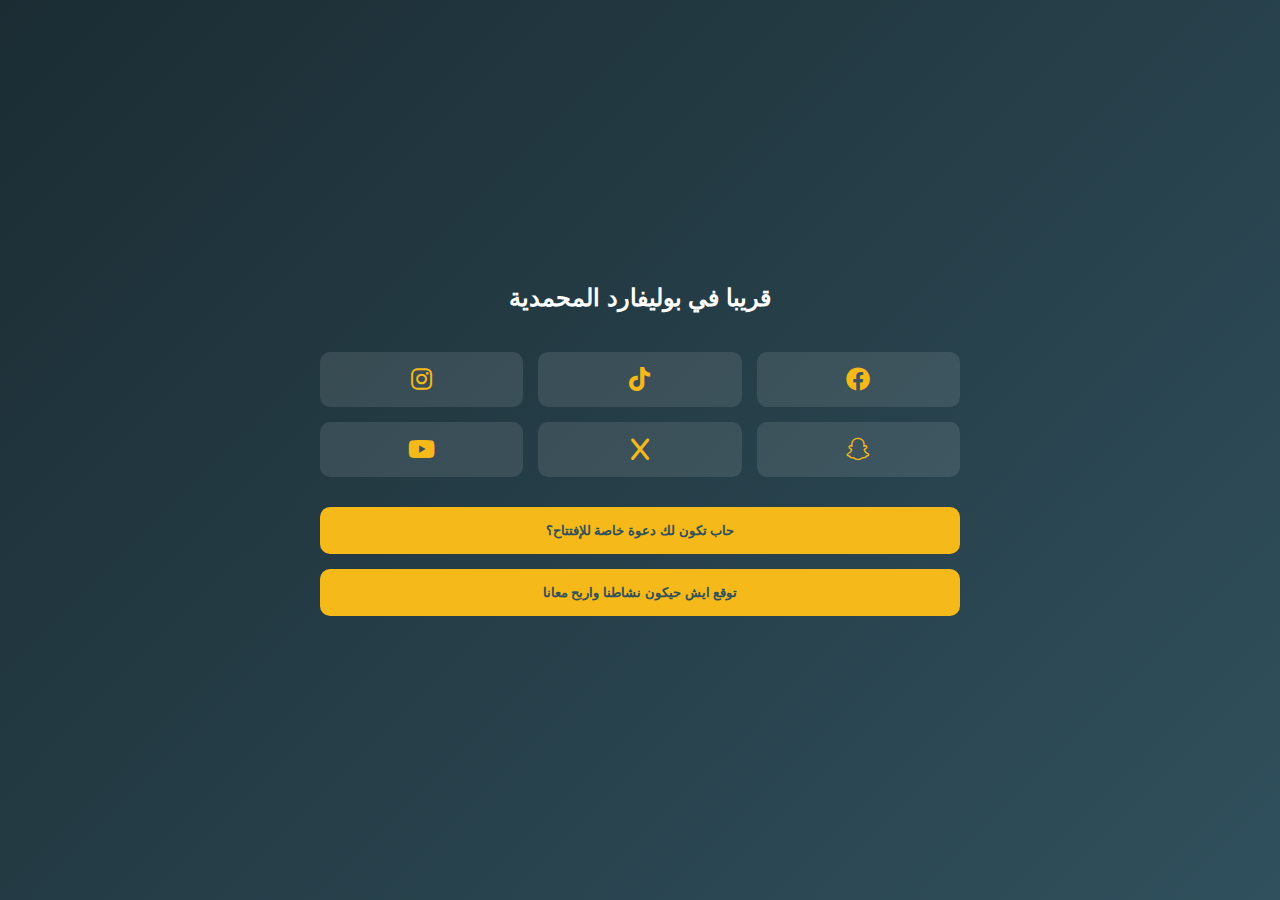
<file: index.html>
<!DOCTYPE html>
<html lang="en">
<head>
    <meta charset="UTF-8">
    <meta name="viewport" content="width=device-width, initial-scale=1.0">
    <title>قريبا </title>
    <link href="https://cdnjs.cloudflare.com/ajax/libs/font-awesome/6.0.0/css/all.min.css" rel="stylesheet">
    <link rel="stylesheet" href="style.css">
</head>
<body>
    <div class="container">
        <div class="profile">
            <h1>  قريبا في بوليفارد المحمدية  </h1>
        </div>

        <div class="social-icons">
            <a href="https://www.instagram.com/furshaat/" target="_blank" class="social-icon">
                <i class="fab fa-instagram"></i>
            </a>
            <a href="https://www.tiktok.com/@furshaat" target="_blank" class="social-icon">
                <i class="fab fa-tiktok"></i>
            </a>
            <a href="https://www.facebook.com/furshaat" target="_blank" class="social-icon">
                <i class="fab fa-facebook"></i>
            </a>
            <a href="https://www.youtube.com/@furshaat" target="_blank" class="social-icon">
                <i class="fab fa-youtube"></i>
            </a>
            <a href="https://x.com/furshaat" target="_blank" class="social-icon">
                <i class="fa-solid fa-x"></i>
            </a>
            <a href="https://snapchat.com/t/9Cml14df" target="_blank" class="social-icon">
                <i class="fab fa-snapchat"></i>
            </a>
        </div>

        <div class="buttons">
            <button class="button" onclick="openModal('contactForm')"> حاب تكون لك دعوة خاصة للإفتتاح؟</button>
            <button class="button" onclick="openModal('messageForm')"> توقع ايش حيكون نشاطنا واربح معانا</button>
        </div>
    </div>

<!-- Contact Form Modal -->
<div id="contactForm" class="modal">
    <div class="modal-content">
        <button class="close-button" onclick="closeModal('contactForm')">&times;</button>
        <h2 style="margin-bottom: 20px;"> بيانات التواصل</h2>
        <form onsubmit="submitForm(event, 'contactForm')">
            <input type="hidden" name="access_key" value="6a7e46df-53ce-4ffe-be77-97eb03b5187d">
            <input type="hidden" name="subject" value="New Contact Form Submission">
            
            <div class="form-group">
                <label for="name1">اسمك</label>
                <input type="text" name="name" id="name1" required>
            </div>
            <div class="form-group">
                <label for="number1"> رقم جوالك</label>
                <input type="tel" name="phone" id="number1" required>
            </div>
            <div class="form-group">
                <label for="instagram"> حساب الانستغرام</label>
                <input type="text" name="instagram" id="instagram">
            </div>
            <div class="form-group">
                <label for="twitter">حساب اكس</label>
                <input type="text" name="twitter" id="twitter">
            </div>
            <div class="form-group">
                <label for="snapchat">حساب سناب شات</label>
                <input type="text" name="snapchat" id="snapchat">
            </div>
            <button type="submit" class="button">ارسال</button>
        </form>
    </div>
</div>

<!-- Message Form Modal -->
<div id="messageForm" class="modal">
    <div class="modal-content">
        <button class="close-button" onclick="closeModal('messageForm')">&times;</button>
        <h2 style="margin-bottom: 20px;"> توقع واربح معنا</h2>
        <form onsubmit="submitForm(event, 'messageForm')">
            <input type="hidden" name="access_key" value="6a7e46df-53ce-4ffe-be77-97eb03b5187d">
            <input type="hidden" name="subject" value="New Message Form Submission">
            
            <div class="form-group">
                <label for="name2">اسمك</label>
                <input type="text" name="name" id="name2" required>
            </div>
            <div class="form-group">
                <label for="number2"> رقم جوالك</label>
                <input type="tel" name="phone" id="number2" required>
            </div>
            <div class="form-group">
                <label for="message">توقعك للنشاط</label>
                <textarea name="message" id="message" rows="4" required></textarea>
            </div>
            <button type="submit" class="button"> ارسال التوقع</button>
        </form>
    </div>
</div>

    <script src="script.js"></script>
</body>
</html>
</file>
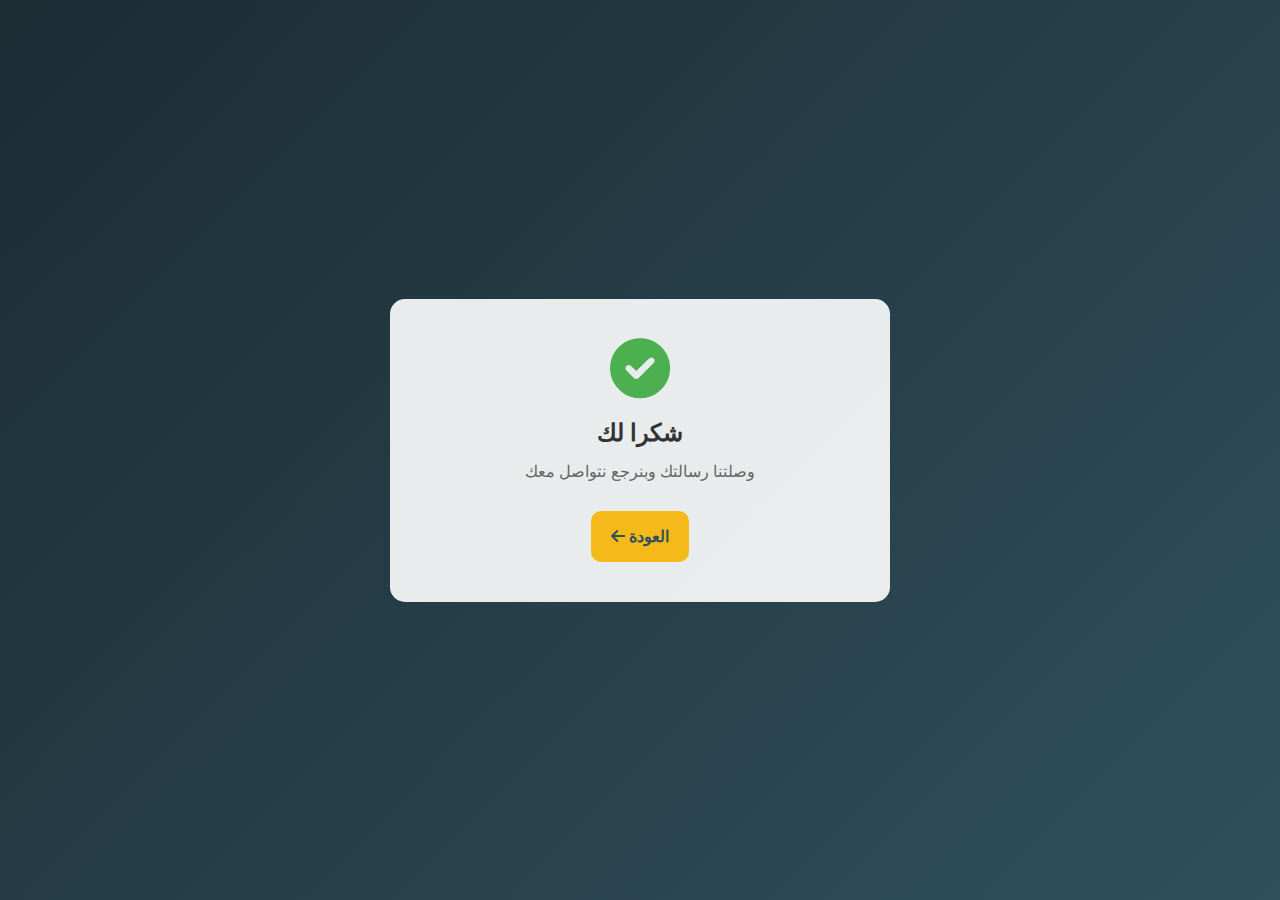
<file: thanks.html>
<!DOCTYPE html>
<html lang="en">
<head>
    <meta charset="UTF-8">
    <meta name="viewport" content="width=device-width, initial-scale=1.0">
    <title>Thank You!</title>
    <link href="https://cdnjs.cloudflare.com/ajax/libs/font-awesome/6.0.0/css/all.min.css" rel="stylesheet">
    <link rel="stylesheet" href="style.css">
    <style>
        .thank-you-container {
            text-align: center;
            background: rgba(255, 255, 255, 0.9);
            padding: 40px;
            border-radius: 15px;
            max-width: 500px;
            margin: 0 auto;
        }

        .thank-you-icon {
            font-size: 60px;
            color: #4CAF50;
            margin-bottom: 20px;
        }

        .thank-you-title {
            color: #333;
            font-size: 24px;
            margin-bottom: 15px;
        }

        .thank-you-message {
            color: #666;
            margin-bottom: 30px;
        }

        .back-button {
            display: inline-block;
            text-decoration: none;
        }
    </style>
</head>
<body>
    <div class="container">
        <div class="thank-you-container">
            <i class="fas fa-check-circle thank-you-icon"></i>
            <h1 class="thank-you-title"> شكرا لك </h1>
            <p class="thank-you-message">وصلتنا رسالتك وبنرجع نتواصل معك </p>
            <a href="index.html" class="button back-button">
                <i class="fas fa-arrow-left"></i> العودة
            </a>
        </div>
    </div>
</body>
</html>
</file>
<file: style.css>
* {
    margin: 0;
    padding: 0;
    box-sizing: border-box;
    font-family: -apple-system, BlinkMacSystemFont, 'Segoe UI', Roboto, Oxygen, Ubuntu, Cantarell, sans-serif;
}

body {
    background: linear-gradient(135deg, #1b2c33 0%, #30505d 100%);
    min-height: 100vh;
    padding: 20px;
    display: flex;
    justify-content: center;
    align-items: center;
}

.container {
    max-width: 680px;
    width: 100%;
    padding: 20px;
}

.profile {
    text-align: center;
    margin-bottom: 40px;
}

.profile img {
    width: 96px;
    height: 96px;
    border-radius: 50%;
    margin-bottom: 15px;
}

.profile h1 {
    color: white;
    font-size: 24px;
    margin-bottom: 10px;
}

.social-icons {
    display: grid;
    grid-template-columns: repeat(3, 1fr);
    gap: 15px;
    margin-bottom: 30px;
}

.social-icon {
    background: rgba(255, 255, 255, 0.1);
    padding: 15px;
    border-radius: 10px;
    text-align: center;
    transition: transform 0.3s ease;
    cursor: pointer;
}

.social-icon:hover {
    transform: translateY(-3px);
    background: rgba(255, 255, 255, 0.2);
}

.social-icon i {
    font-size: 24px;
    color: #f6b91a;
}

.buttons {
    display: flex;
    flex-direction: column;
    gap: 15px;
}

.button {
    background: #f6b91a;
    color: #30505d;
    padding: 16px 20px;
    border-radius: 10px;
    text-align: center;
    font-weight: bold;
    cursor: pointer;
    transition: transform 0.3s ease;
    border: none;
}

.button:hover {
    transform: translateY(-3px);
    background: #f8f9fa;
}

.modal {
    display: none;
    position: fixed;
    top: 0;
    left: 0;
    width: 100%;
    height: 100%;
    background: rgba(0, 0, 0, 0.5);
    justify-content: center;
    align-items: center;
    padding: 20px;
}

.modal-content {
    background: white;
    padding: 30px;
    border-radius: 15px;
    width: 100%;
    max-width: 500px;
}

.form-group {
    margin-bottom: 15px;
}

.form-group label {
    display: block;
    margin-bottom: 5px;
    color: #333;
}

.form-group input, 
.form-group textarea {
    width: 100%;
    padding: 10px;
    border: 1px solid #ddd;
    border-radius: 5px;
    font-size: 16px;
}

.close-button {
    float: right;
    background: none;
    border: none;
    font-size: 24px;
    cursor: pointer;
    color: #666;
}

@media (max-width: 480px) {
    .social-icons {
        grid-template-columns: repeat(2, 1fr);
    }
}
</file>
